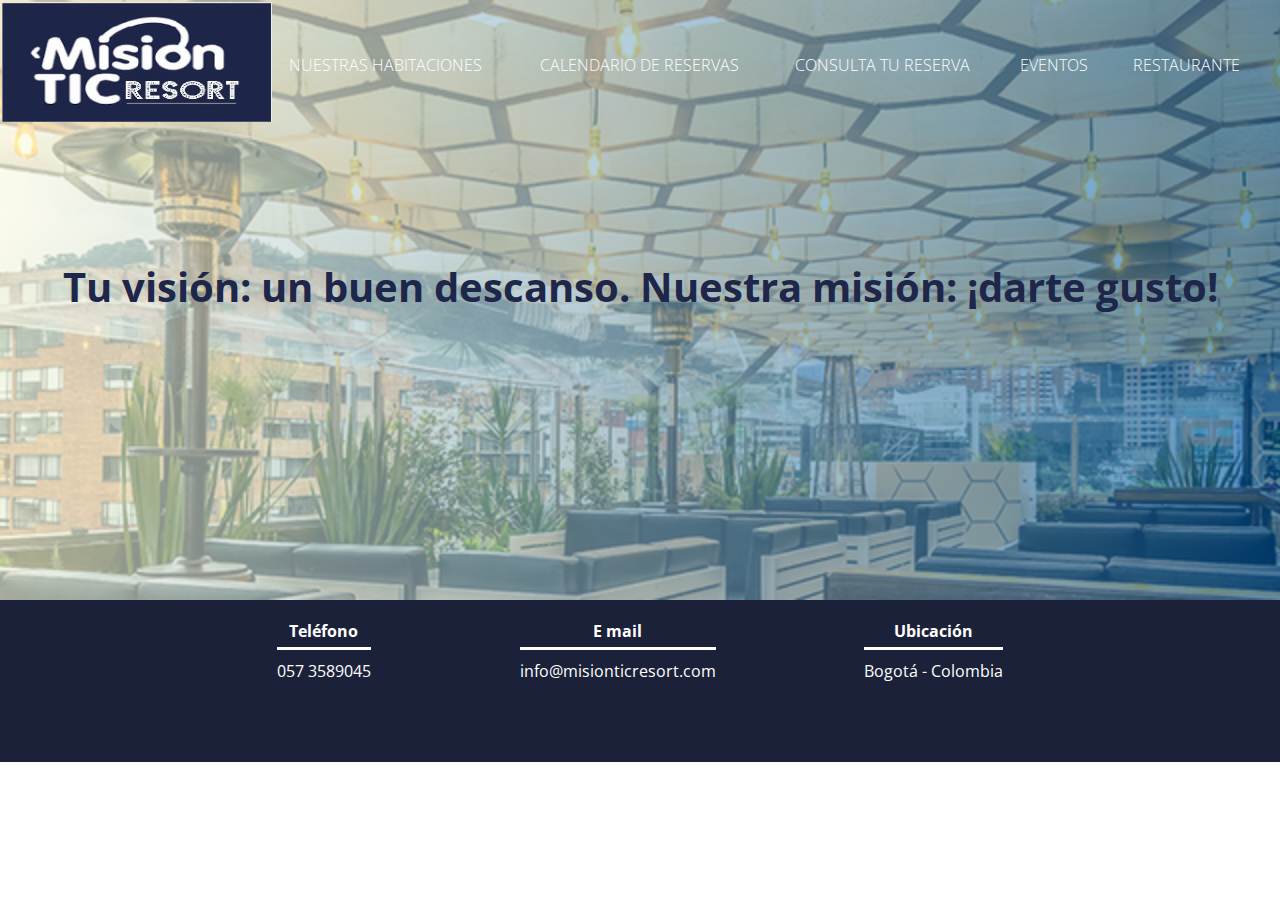
<file: index.html>
<!DOCTYPE html>
<html lang="es">
    <head>
        <meta charset="UTF-8">
        <meta name="viewport" content="width=device-width, initial-scale=1.0">
        <meta http-equiv="X-UA-Compatible" content="ie=edge">
        <title>Hotel MisionTIC</title>
        <link rel="shortcut icon" href="img/misionTic.png" type="image/x-icon">
        <link rel="stylesheet" href="css/estilos.css">
        <link rel="preconnect" href="https://fonts.gstatic.com">
        <link href="https://fonts.googleapis.com/css2?family=Open+Sans:wght@800&display=swap" rel="stylesheet">

    </head>
    <body>     
        <header>           
            <table style="width: 100%">
                <tbody>
                    <tr>
                        <td style="width: 249.067px;"><img src="img/logo.jpg" alt="Logo"          
                        title="Loo" style="width: 270px; height: 120px;"><br>
                        </td>
                        <td ><br>
                        </td>
                        <td><a href="#">NUESTRAS HABITACIONES</a></td>
                        <td><a href="#">CALENDARIO DE RESERVAS</a></td>
                        <td><a href="#">CONSULTA TU RESERVA</a></td>
                        <td><a href="#">EVENTOS</a></td>
                        <td><a href="#">RESTAURANTE</a></td>           
                    </tr>
                </tbody>
            </table>                 
            <section class="textos-header">        
                <h1>Tu visión: un buen descanso. Nuestra misión: ¡darte gusto!</h1>             
            </section>  
        </header>
        <footer>
            <div class ="contenedor-footer">
                <div class="contenedor-foo">
                    <h4>Teléfono</h4>
                    <p>057 3589045</p>                
                </div>
                <div class="contenedor-foo">
                    <h4>E mail</h4>
                    <p>info@misionticresort.com</p>                
                </div>
                <div class="contenedor-foo">
                    <h4>Ubicación</h4>
                    <p>Bogotá - Colombia</p>                
                </div>        
            </div>
        </footer>
    </body>
</html>
</file>
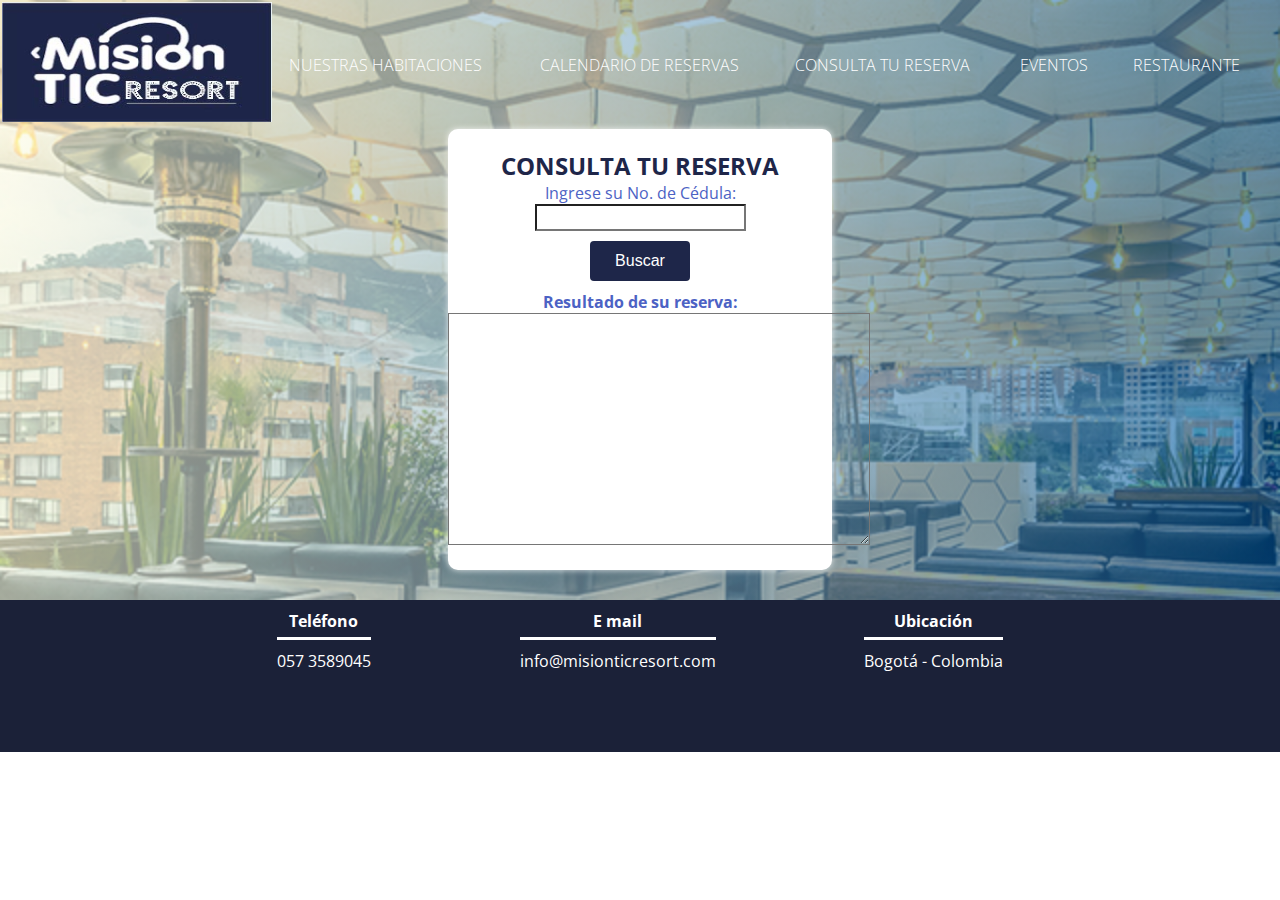
<file: consultas.html>
<!DOCTYPE html>
<html lang="es">
    <head>
        <meta charset="UTF-8">
        <meta name="viewport" content="width=device-width, initial-scale=1.0">
        <meta http-equiv="X-UA-Compatible" content="ie=edge">
        <title>Hotel MisionTIC</title>
        <link rel="shortcut icon" href="img/misionTic.png" type="image/x-icon">
        <link rel="stylesheet" href="css/estilos3.css">
        <link rel="preconnect" href="https://fonts.gstatic.com">
        <link href="https://fonts.googleapis.com/css2?family=Open+Sans:wght@800&display=swap" rel="stylesheet">

    </head>
    <body>
        <header>
            <table style="width: 100%">
                <tbody>
                  <tr>
                    <td style="width: 249.067px;"><img src="img/logo.jpg" alt="Logo"          
                        title="Loo" style="width: 270px; height: 120px;"><br>
                    </td>
                    <td ><br>
                    </td>
                    <td><a href="#">NUESTRAS HABITACIONES</a></td>
                    <td><a href="#">CALENDARIO DE RESERVAS</a></td>
                    <td><a href="#">CONSULTA TU RESERVA</a></td>
                    <td><a href="#">EVENTOS</a></td>
                    <td><a href="#">RESTAURANTE</a></td>           
                  </tr>
                </tbody>
              </table>
            <div class="formulario">
              <form action="">
                <div class="form">
                    <h2>CONSULTA TU RESERVA</h2>
                    <div class="grupo">
                        <label>Ingrese su No. de Cédula:</label>
                        <input type="text" name="" id="" required><span class="barra"></span>                        
                    </div>
                    <button type="submit">Buscar</button> 
                    <div class="resultado">
                        <h4>Resultado de su reserva:<h4>
                        <textarea name="" id="" rows="15"></textarea><span class="barra"></span>                        
                    </div>                   
                </div>
               </form>
            </div>
        </header>



        
        <footer>
            <div class ="contenedor-footer">
                <div class="contenedor-foo">
                    <h4>Teléfono</h4>
                    <p>057 3589045</p>                
                </div>
                <div class="contenedor-foo">
                    <h4>E mail</h4>
                    <p>info@misionticresort.com</p>                
                </div>
                <div class="contenedor-foo">
                    <h4>Ubicación</h4>
                    <p>Bogotá - Colombia</p>                
                </div>        
            </div>
        </footer>
    </body>
</html>
</file>
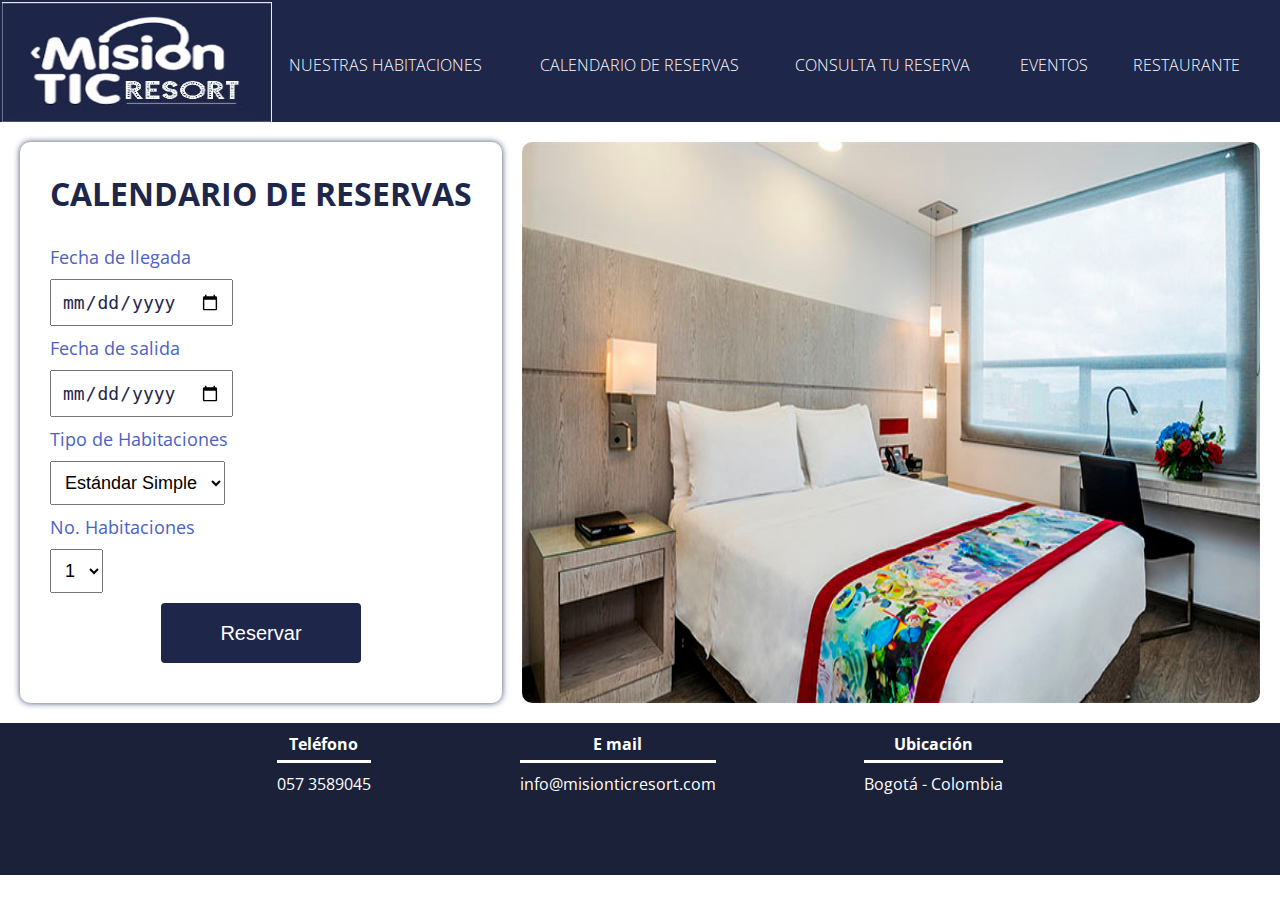
<file: reservas.html>
<!DOCTYPE html>
<html lang="es">
    <head>
        <meta charset="UTF-8">
        <meta name="viewport" content="width=device-width, initial-scale=1.0">
        <meta http-equiv="X-UA-Compatible" content="ie=edge">
        <title>Hotel MisionTIC</title>
        <link rel="shortcut icon" href="img/misionTic.png" type="image/x-icon">
        <link rel="stylesheet" href="css/estilos1.css">
        <link rel="preconnect" href="https://fonts.gstatic.com">
        <link href="https://fonts.googleapis.com/css2?family=Open+Sans:wght@800&display=swap" rel="stylesheet">

    </head>
    <body>
        <header>           
            <table style="width: 100%">
                <tbody>
                  <tr>
                    <td style="width: 249.067px;"><img src="img/logo.jpg" alt="Logo"          
                        title="Loo" style="width: 270px; height: 120px;"><br>
                    </td>
                    <td ><br>
                    </td>
                    <td><a href="#">NUESTRAS HABITACIONES</a></td>
                    <td><a href="#">CALENDARIO DE RESERVAS</a></td>
                    <td><a href="#">CONSULTA TU RESERVA</a></td>
                    <td><a href="#">EVENTOS</a></td>
                    <td><a href="#">RESTAURANTE</a></td>           
                  </tr>
                </tbody>
            </table>          
        </header>
        <main>  
            <div class="cuerpo">           
                <article class="contenedor"> 
                    <div class="formulario">              
                    <form action="" method="">
                        <h1>CALENDARIO DE RESERVAS</h1>
                        <label>Fecha de llegada</label>
                        <input type="date" name="" id=""/>                                    
                        <label>Fecha de salida</label>
                        <input type="date" name="" id=""/> 
                        <label>Tipo de Habitaciones</label> 
                            <select name="tipo">
                                <option>Estándar Simple</option>
                                <option>Estándar doble</option>
                                <option>Estántar triple</option>                           
                            </select>
                        <label>No. Habitaciones</label>
                            <select name="numero">
                                <option>1</option>
                                <option>2</option>
                                <option>3</option>
                                <option>4</option>
                            </select>                             
                        <button type="submit">Reservar</button>         
                    </form> 
                    </div>            
                </article>                
                <article class= "contenedor">
                    <img src="img/estandar_simple_1.jpg"alt="" class ="imagen-habitacion">
                </article>               
            </div>     

        </main>
        <footer>
            <div class ="contenedor-footer">
                <div class="contenedor-foo">
                    <h4>Teléfono</h4>
                    <p>057 3589045</p>                
                </div>
                <div class="contenedor-foo">
                    <h4>E mail</h4>
                    <p>info@misionticresort.com</p>                
                </div>
                <div class="contenedor-foo">
                    <h4>Ubicación</h4>
                    <p>Bogotá - Colombia</p>                
                </div>        
            </div>
        </footer>
    </body>   

</html>
</file>
<file: css/estilos.css>
*{
    margin: 0;
    padding:0;
    box-sizing: border-box;
}

body{
    font-family: 'open sans';    
}

/*Header*/

header{   
    width: 100%;
    height: 600px;
    background: #005AA7;  
    /* fallback for old browsers */
    background: -webkit-linear-gradient(to right, hsla(55, 100%, 95%, 0.63), hsla(208, 100%, 33%, 0.603)), url(../img/foto_hotel.jpg);  
    /* Chrome 10-25, Safari 5.1-6 */
    background: linear-gradient(to right, hsla(55, 100%, 95%, 0.63), hsla(208, 100%, 33%, 0.603)), url(../img/foto_hotel.jpg);
    /* W3C, IE 10+/ Edge, Firefox 16+, Chrome 26+, Opera 12+, Safari 7+ */  
    background-size: cover;
    background-attachment: fixed;
    position: relative;    
}

td {
    text-align: center;
  }
  
td >a{
    color:#fff;
    font-weight: 200;
    text-decoration: none;
    margin-right: 30px;
}
td >a:hover{
    text-decoration: underline;
    color:#1e2649;
}

.textos-header {    
    justify-content: center;
    padding: 130px 0 0 0;   
}
.textos-header h1{    
    text-align: center;
    font-size: 40px;
    color:#1e2649;
}

footer{
    background: #1b2138;
    padding: 20px 0 30px 0;
    margin: auto;
    overflow: hidden;
}
.contenedor-footer{
    display: flex;
    width: 80%;
    justify-content: space-evenly;
    margin: auto;
    padding-bottom: 50px;    
}

.contenedor-foo{
    text-align: center;
}

.contenedor-foo h4{
    color: #fff;
    border-bottom: 3px solid #fff;
    padding-bottom: 5px;
    margin-bottom: 10px;

}

.contenedor-foo p{
    color: #fff
}
</file>
<file: css/estilos3.css>
*{
  margin: 0;
  padding:0;
  box-sizing: border-box;
}

body{
  font-family: 'open sans';    
}

/*Header*/

header{     
  
  width: 100%;
  height: 600px;
  background: #005AA7;  
  /* fallback for old browsers */
  background: -webkit-linear-gradient(to right, hsla(55, 100%, 95%, 0.63), hsla(208, 100%, 33%, 0.603)), url(../img/foto_hotel.jpg);  
  /* Chrome 10-25, Safari 5.1-6 */
  background: linear-gradient(to right, hsla(55, 100%, 95%, 0.63), hsla(208, 100%, 33%, 0.603)), url(../img/foto_hotel.jpg);
  /* W3C, IE 10+/ Edge, Firefox 16+, Chrome 26+, Opera 12+, Safari 7+ */  
  background-size: cover;
  background-attachment: fixed;
  position: relative;    
}

td {
  text-align: center;
}

td >a{
  color:#fff;
  font-weight: 200;
  text-decoration: none;
  margin-right: 30px;
}
td >a:hover{
  text-decoration: underline;
  color:#1e2649;
}

.form  h2{
  color: #1e2649  

}

.resultado h4{
  color: #4c62c4
}


form{
  background: #fff;
  width: 30%; 
  border-radius:10px;
  box-shadow: 0 0 6px 0 rgba(255,255,255,0.8); 
  margin: auto;
  text-align: center;
  padding: 20px 0 20px 0;
    
}

button{
  background:#1e2649;
  display:block;
  width: 100px;
  height: 40px;
  border:none;
  color:#fff;
  border-radius: 4px;
  font-size: 16px;
  margin: 10px auto;
  cursor: pointer;
}
footer{
  background: #1b2138;
  padding: 10px 0 30px 0;
  margin: auto;
  overflow: hidden;
}

input{
  background:none;
  color: #1e2649;
  font-size: 16px;  
  padding: 5px 0 0 0;
}

textarea{
  background:none;
  color: #1e2649;
  font-size: 12px;
  padding: 10px 10px 10px 250px;
}

label{
  color: #4c62c4

}
.contenedor-footer{
    display: flex;
    width: 80%;
    justify-content: space-evenly;
    margin: auto;
    padding-bottom: 50px;    
}

.contenedor-foo{
    text-align: center;
}

.contenedor-foo h4{
    color: #fff;
    border-bottom: 3px solid #fff;
    padding-bottom: 5px;
    margin-bottom: 10px;

}

.contenedor-foo p{
    color: #fff
}
</file>
<file: css/estilos1.css>
*{
    margin: 0;
    padding:0;
    box-sizing: border-box;
}

body{
    font-family: 'open sans';    
}

header{     
  
    width: 100%;
    height: 122px;
    background:#1e2649;  
}

td {
    text-align: center;
}
  
td >a{
    color:#fff;
    font-weight: 200;
    text-decoration: none;
    margin-right: 30px;
}
td >a:hover{
    text-decoration: underline;
    color:#4c62c4;
}


.cuerpo{
    display: grid;
    grid-template-areas:
    "img1 img2";         
    padding: 20px 20px 20px 20px;
    gap:20px;
}

.imagen-habitacion{  
    width: 100%;
    height:100%;     
    border-radius: 10px; 
    display: flex;   
}

.contenedor:nth-of-type(1){
    grid-area: img1;
}
.contenedor:nth-of-type(2){
    grid-area: img2;
}

form{       
    background: #fff;
    border-radius:10px;
    box-shadow: 0 0 6px 0 rgba(17, 27, 70, 0.8); 
    margin: auto;
    text-align: left;    
    padding: 30px 30px 30px 30px;      
  }

form h1{
    text-align: center;
    color: #1e2649;
    padding: 0 0 20px 0;


}
label{
    color:#4c62c4;
    display: block;
    font-size: 18px;
    padding: 10px 0 10px 0;   
}

input{
    color:#1e2649;
    font-size: 18px;
    display: block;
    padding: 10px 10px 10px 10px; 
}
select{
    font-size: 18px;
    display: block;
    padding: 10px 10px 10px 10px;   
}

  button{
    background:#1e2649;
    display:block;
    width: 200px;
    height: 60px;
    border:none;
    color:#fff;
    border-radius: 4px;
    font-size: 20px;
    margin: 10px auto;
    cursor: pointer;
}


footer{
    background: #1b2138;
    padding: 10px 0 30px 0;
    margin: auto;
    overflow: hidden;
}


.contenedor-footer{
    display: flex;
    width: 80%;
    justify-content: space-evenly;
    margin: auto;
    padding-bottom: 50px;    
}

.contenedor-foo{
    text-align: center;
}

.contenedor-foo h4{
    color: #fff;
    border-bottom: 3px solid #fff;
    padding-bottom: 5px;
    margin-bottom: 10px;

}

.contenedor-foo p{
    color: #fff
}
</file>
